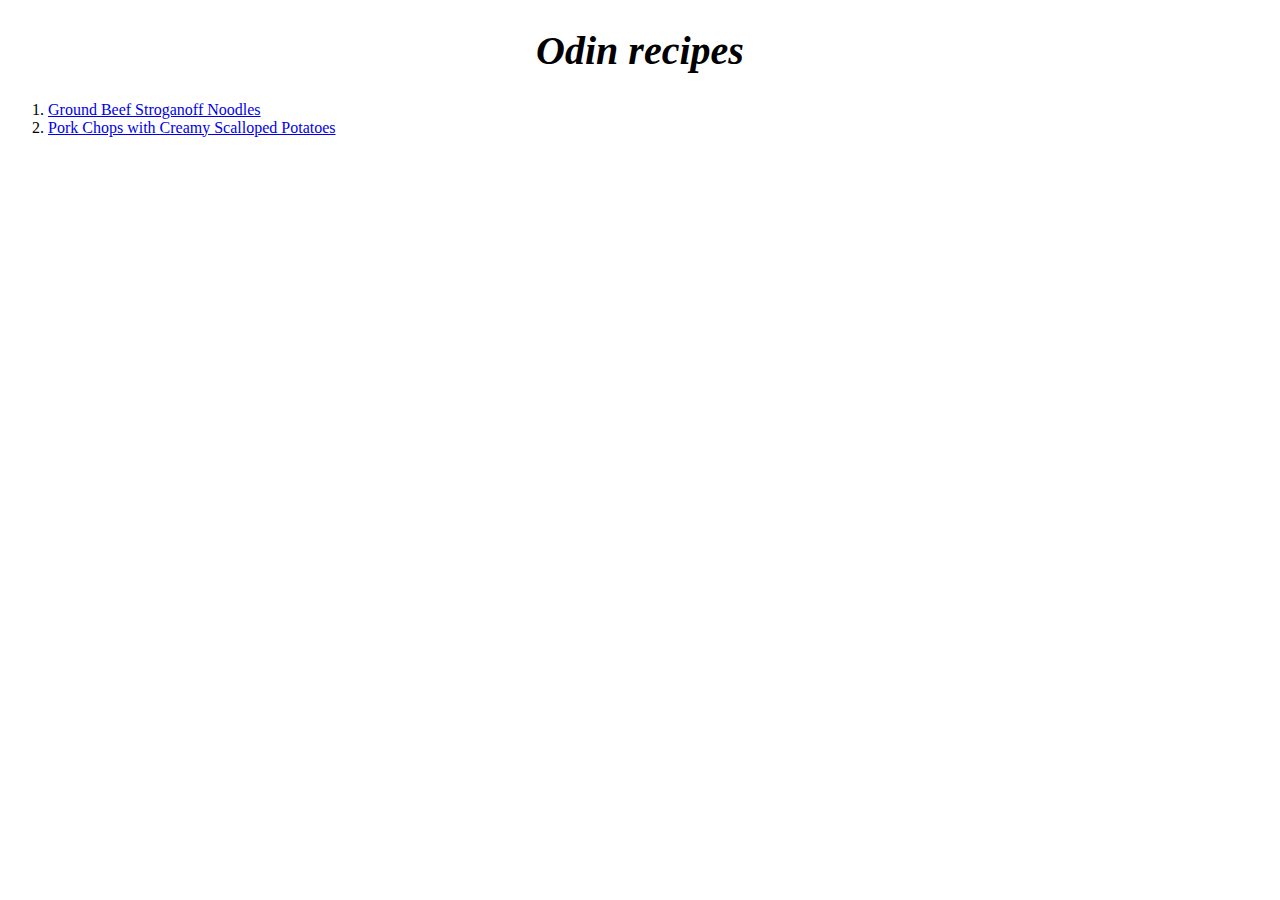
<file: index.html>
<!DOCTYPE html>
<html lang="en">
    <head>
        <meta charset="utf-8">
        <title>Odin recipes</title>
        <link href="index.css" rel="stylesheet">
    </head>

    <body>
        <h1>Odin recipes</h1>
        <ol>
            <li><a href="recipes/ground_beef_stroganoff_noodles.html">Ground Beef Stroganoff Noodles</a></li>
            <li><a href="recipes/pork_chops_with_creamy_scalloped_potatoes.html">Pork Chops with Creamy Scalloped Potatoes</a></li>
        </ol>
    </body>
</html>
</file>
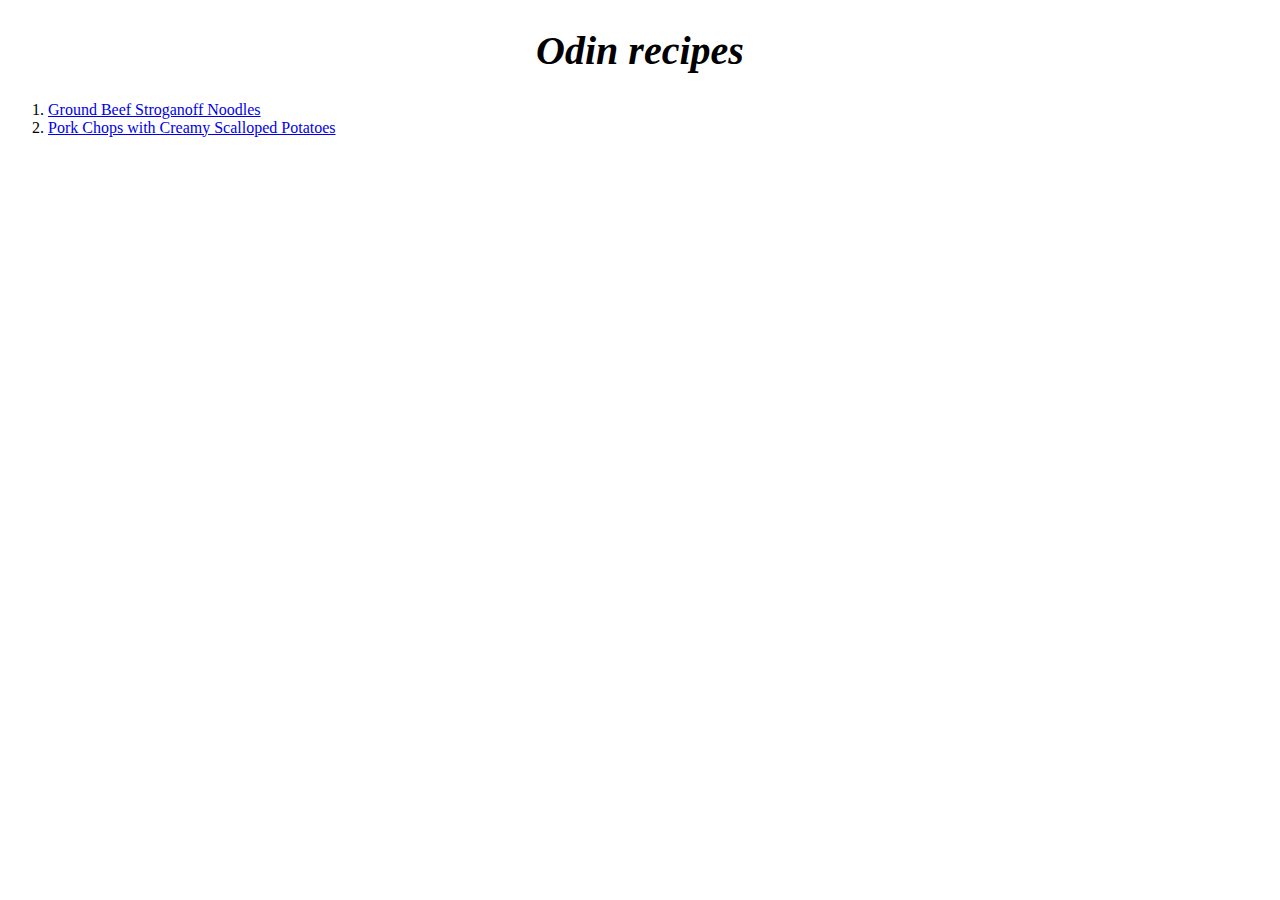
<file: 123.html>
<!DOCTYPE html>
<html lang="en">
    <head>
        <meta charset="utf-8">
        <title>Odin recipes</title>
        <link href="index.css" rel="stylesheet">
    </head>

    <body>
        <h1>Odin recipes</h1>
        <ol>
            <li><a href="recipes/ground_beef_stroganoff_noodles.html">Ground Beef Stroganoff Noodles</a></li>
            <li><a href="recipes/pork_chops_with_creamy_scalloped_potatoes.html">Pork Chops with Creamy Scalloped Potatoes</a></li>
        </ol>
    </body>
</html>
</file>
<file: index.css>
h1 {
    text-align: center;
    font-size: 40px;
    font-style: italic;
    font-weight: bold;
}
</file>
